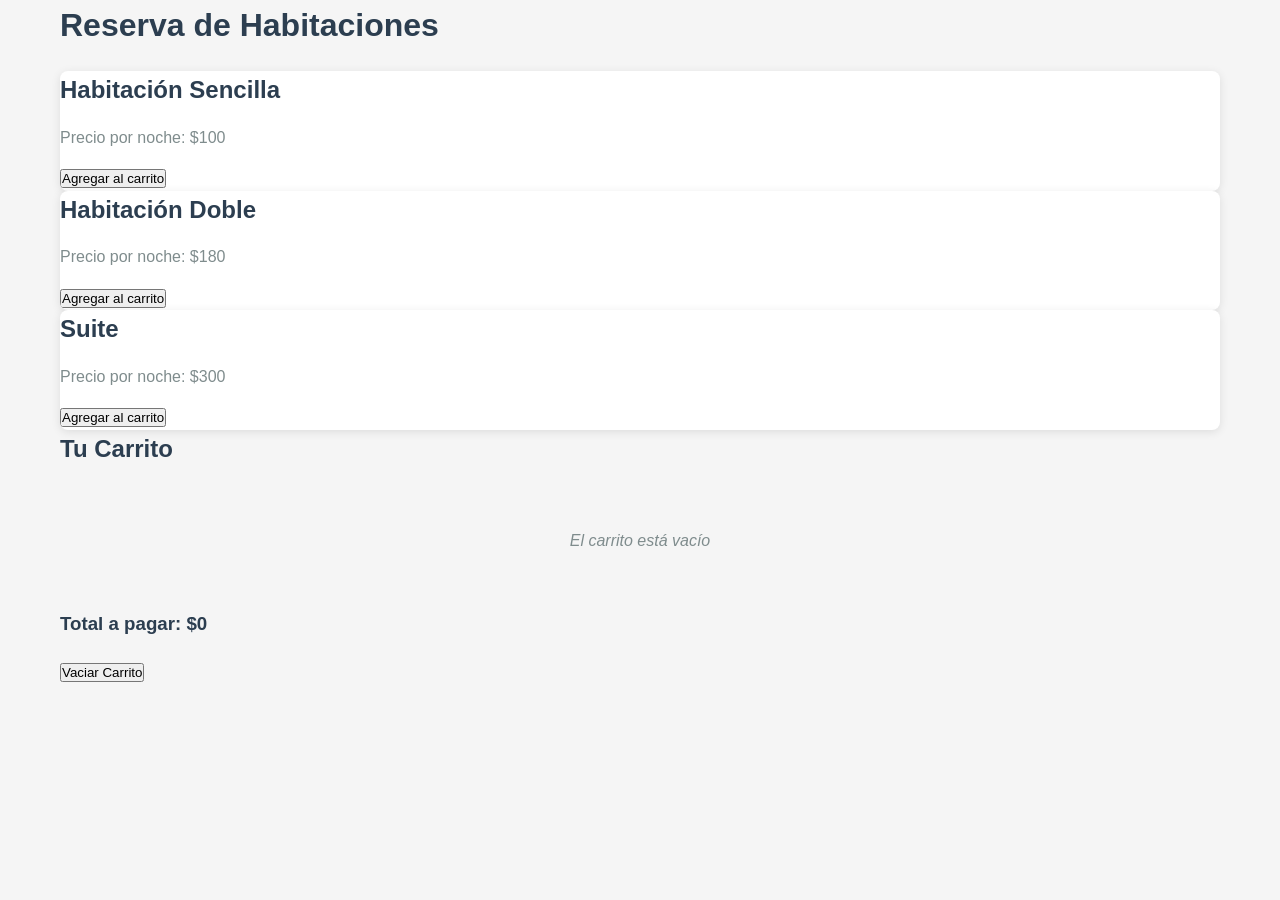
<file: carrito.html>
<!DOCTYPE html>
<html lang="es">
<head>
    <meta charset="UTF-8">
    <meta name="viewport" content="width=device-width, initial-scale=1.0">
    <title>Carrito de Reservas - Hotel</title>
    <link rel="stylesheet" href="styles.css">
</head>
<body>
    <div class="container">
        <h1>Reserva de Habitaciones</h1>
        
        <div class="habitaciones">
            <div class="habitacion" data-tipo="sencilla" data-precio="100">
                <h3>Habitación Sencilla</h3>
                <p>Precio por noche: $100</p>
                <button class="agregar">Agregar al carrito</button>
            </div>
            
            <div class="habitacion" data-tipo="doble" data-precio="180">
                <h3>Habitación Doble</h3>
                <p>Precio por noche: $180</p>
                <button class="agregar">Agregar al carrito</button>
            </div>
            
            <div class="habitacion" data-tipo="suite" data-precio="300">
                <h3>Suite</h3>
                <p>Precio por noche: $300</p>
                <button class="agregar">Agregar al carrito</button>
            </div>
        </div>
        
        <div class="carrito">
            <h2>Tu Carrito</h2>
            <div id="items-carrito">
                <!-- Los elementos del carrito se agregarán aquí -->
                <p class="carrito-vacio">El carrito está vacío</p>
            </div>
            <div class="total">
                <h3>Total a pagar: $<span id="total">0</span></h3>
            </div>
            <button id="vaciar-carrito">Vaciar Carrito</button>
        </div>
    </div>

    <script src="carrito.js"></script>
</body>
</html>
</file>
<file: styles.css>
/* Estilos generales */
:root {
    --color-primario: #2c3e50;
    --color-secundario: #3498db;
    --color-acento: #e74c3c;
    --color-texto: #333;
    --color-texto-claro: #7f8c8d;
    --color-fondo: #f5f5f5;
    --color-blanco: #ffffff;
    --sombra: 0 2px 10px rgba(0, 0, 0, 0.1);
    --transicion: all 0.3s ease;
}

* {
    margin: 0;
    padding: 0;
    box-sizing: border-box;
}

html {
    scroll-behavior: smooth;
}

body {
    font-family: 'Arial', sans-serif;
    line-height: 1.6;
    color: var(--color-texto);
    background-color: var(--color-fondo);
    overflow-x: hidden;
}

.container {
    width: 100%;
    max-width: 1200px;
    margin: 0 auto;
    padding: 0 20px;
}

h1, h2, h3, h4, h5, h6 {
    font-weight: 700;
    color: var(--color-primario);
    margin-bottom: 20px;
}

p {
    margin-bottom: 15px;
    color: var(--color-texto-claro);
}

a {
    text-decoration: none;
    color: var(--color-secundario);
    transition: var(--transicion);
}

a:hover {
    color: var(--color-acento);
}

.btn {
    display: inline-block;
    background-color: var(--color-secundario);
    color: var(--color-blanco);
    padding: 12px 25px;
    border-radius: 4px;
    font-weight: 600;
    text-transform: uppercase;
    letter-spacing: 1px;
    transition: var(--transicion);
    border: none;
    cursor: pointer;
    text-align: center;
}

.btn:hover {
    background-color: #2980b9;
    transform: translateY(-2px);
    box-shadow: 0 4px 8px rgba(0, 0, 0, 0.1);
}

.btn-secundario {
    background-color: var(--color-texto-claro);
}

.btn-secundario:hover {
    background-color: #6c757d;
}

.seccion {
    padding: 80px 0;
}

/* Barra de navegación */
.navbar {
    position: fixed;
    top: 0;
    left: 0;
    width: 100%;
    background-color: var(--color-blanco);
    box-shadow: 0 2px 10px rgba(0, 0, 0, 0.1);
    z-index: 1000;
    padding: 15px 0;
    transition: var(--transicion);
}

.navbar .container {
    display: flex;
    justify-content: space-between;
    align-items: center;
}

.logo h1 {
    margin: 0;
    font-size: 1.8rem;
    color: var(--color-primario);
}

.menu {
    display: flex;
    align-items: center;
}

.menu a {
    color: var(--color-primario);
    margin-left: 30px;
    font-weight: 500;
    position: relative;
    padding: 5px 0;
}

.menu a::after {
    content: '';
    position: absolute;
    bottom: 0;
    left: 0;
    width: 0;
    height: 2px;
    background-color: var(--color-secundario);
    transition: var(--transicion);
}

.menu a:hover::after,
.menu a.active::after {
    width: 100%;
}

.menu a.active {
    color: var(--color-secundario);
}

.carrito-icono {
    position: relative;
    margin-left: 30px;
    cursor: pointer;
    font-size: 1.5rem;
    color: var(--color-primario);
}

.contador-carrito {
    position: absolute;
    top: -10px;
    right: -10px;
    background-color: var(--color-acento);
    color: var(--color-blanco);
    border-radius: 50%;
    width: 20px;
    height: 20px;
    display: flex;
    justify-content: center;
    align-items: center;
    font-size: 0.7rem;
    font-weight: bold;
}

/* Hero Section */
.hero {
    height: 100vh;
    min-height: 600px;
    background: linear-gradient(rgba(0, 0, 0, 0.6), rgba(0, 0, 0, 0.6)),
                url('https://images.unsplash.com/photo-1566073771259-6a8506099945?ixlib=rb-1.2.1&auto=format&fit=crop&w=1950&q=80') no-repeat center center/cover;
    display: flex;
    align-items: center;
    text-align: center;
    color: var(--color-blanco);
    padding-top: 80px;
}

.hero-content {
    max-width: 800px;
    margin: 0 auto;
    padding: 0 20px;
}

.hero h1 {
    font-size: 3.5rem;
    margin-bottom: 20px;
    color: var(--color-blanco);
    text-shadow: 0 2px 4px rgba(0, 0, 0, 0.3);
}

.hero p {
    font-size: 1.2rem;
    margin-bottom: 30px;
    color: rgba(255, 255, 255, 0.9);
}

/* Sección de Habitaciones */
.habitaciones-grid {
    display: grid;
    grid-template-columns: repeat(auto-fill, minmax(350px, 1fr));
    gap: 30px;
    margin-top: 40px;
}

.habitacion {
    background: var(--color-blanco);
    border-radius: 8px;
    overflow: hidden;
    box-shadow: var(--sombra);
    transition: var(--transicion);
    position: relative;
}

.habitacion:hover {
    transform: translateY(-10px);
    box-shadow: 0 10px 20px rgba(0, 0, 0, 0.15);
}

.habitacion.destacada {
    border: 2px solid var(--color-secundario);
}

.etiqueta-destacado {
    position: absolute;
    top: 15px;
    right: -30px;
    background-color: var(--color-acento);
    color: var(--color-blanco);
    padding: 5px 30px;
    transform: rotate(45deg);
    font-size: 0.8rem;
    font-weight: bold;
    box-shadow: 0 2px 5px rgba(0, 0, 0, 0.2);
}

.habitacion-img {
    height: 220px;
    background-size: cover;
    background-position: center;
}

.habitacion-info {
    padding: 25px;
}

.habitacion h3 {
    font-size: 1.5rem;
    margin-bottom: 15px;
    color: var(--color-primario);
}

.servicios-lista {
    list-style: none;
    margin: 20px 0;
    padding: 0;
    display: grid;
    grid-template-columns: 1fr 1fr;
    gap: 10px;
}

.servicios-lista li {
    display: flex;
    align-items: center;
    font-size: 0.9rem;
    color: var(--color-texto-claro);
}

.servicios-lista i {
    margin-right: 8px;
    color: var(--color-secundario);
}

.precio {
    display: flex;
    justify-content: space-between;
    align-items: center;
    margin-top: 20px;
    padding-top: 20px;
    border-top: 1px solid #eee;
}

.precio span {
    font-size: 1.5rem;
    font-weight: bold;
    color: var(--color-primario);
}

.btn-agregar {
    background-color: var(--color-secundario);
    color: var(--color-blanco);
    border: none;
    padding: 10px 20px;
    border-radius: 4px;
    cursor: pointer;
    font-weight: 600;
    transition: var(--transicion);
}

.btn-agregar:hover {
    background-color: #2980b9;
    transform: translateY(-2px);
}

/* Sección de Servicios */
.servicios {
    background-color: #f9f9f9;
}

.servicios-grid {
    display: grid;
    grid-template-columns: repeat(auto-fit, minmax(250px, 1fr));
    gap: 30px;
    margin-top: 40px;
}

.servicio {
    text-align: center;
    padding: 30px 20px;
    background: var(--color-blanco);
    border-radius: 8px;
    box-shadow: var(--sombra);
    transition: var(--transicion);
}

.servicio:hover {
    transform: translateY(-5px);
    box-shadow: 0 10px 20px rgba(0, 0, 0, 0.1);
}

.servicio i {
    font-size: 3rem;
    color: var(--color-secundario);
    margin-bottom: 20px;
}

.servicio h3 {
    margin-bottom: 15px;
    font-size: 1.3rem;
}

/* Sección de Contacto */
.contacto-grid {
    display: grid;
    grid-template-columns: 1fr 1fr;
    gap: 50px;
    margin-top: 40px;
}

.info-contacto h3,
.formulario-contacto h3 {
    margin-bottom: 25px;
    padding-bottom: 15px;
    border-bottom: 2px solid var(--color-secundario);
    display: inline-block;
}

.info-contacto p {
    margin-bottom: 15px;
    display: flex;
    align-items: center;
}

.info-contacto i {
    margin-right: 10px;
    color: var(--color-secundario);
    width: 20px;
    text-align: center;
}

.redes-sociales {
    margin-top: 30px;
}

.redes-sociales a {
    display: inline-flex;
    justify-content: center;
    align-items: center;
    width: 40px;
    height: 40px;
    background-color: var(--color-secundario);
    color: var(--color-blanco);
    border-radius: 50%;
    margin-right: 10px;
    font-size: 1.2rem;
    transition: var(--transicion);
}

.redes-sociales a:hover {
    background-color: var(--color-acento);
    transform: translateY(-3px);
}

.form-group {
    margin-bottom: 20px;
}

.form-group input,
.form-group textarea {
    width: 100%;
    padding: 12px 15px;
    border: 1px solid #ddd;
    border-radius: 4px;
    font-family: 'Arial', sans-serif;
    font-size: 1rem;
    transition: var(--transicion);
}

.form-group input:focus,
.form-group textarea:focus {
    border-color: var(--color-secundario);
    outline: none;
    box-shadow: 0 0 0 3px rgba(52, 152, 219, 0.2);
}

.form-group textarea {
    resize: vertical;
    min-height: 120px;
}

/* Carrito de Compras */
.carrito-lateral {
    position: fixed;
    top: 0;
    right: -400px;
    width: 100%;
    max-width: 400px;
    height: 100vh;
    background-color: var(--color-blanco);
    box-shadow: -2px 0 10px rgba(0, 0, 0, 0.1);
    z-index: 1100;
    transition: var(--transicion);
    display: flex;
    flex-direction: column;
}

.carrito-lateral.activo {
    right: 0;
}

.carrito-cabecera {
    display: flex;
    justify-content: space-between;
    align-items: center;
    padding: 20px;
    border-bottom: 1px solid #eee;
}

.carrito-cabecera h3 {
    margin: 0;
    font-size: 1.5rem;
}

#cerrar-carrito {
    background: none;
    border: none;
    font-size: 2rem;
    cursor: pointer;
    color: var(--color-texto-claro);
    transition: var(--transicion);
    line-height: 1;
    padding: 0 10px;
}

#cerrar-carrito:hover {
    color: var(--color-acento);
}

.carrito-contenido {
    flex: 1;
    overflow-y: auto;
    padding: 20px;
}

.item-carrito {
    display: flex;
    justify-content: space-between;
    align-items: center;
    padding: 15px 0;
    border-bottom: 1px solid #eee;
}

.item-carrito:last-child {
    border-bottom: none;
}

.item-info h4 {
    margin: 0 0 5px 0;
    font-size: 1rem;
}

.item-precio {
    font-weight: bold;
    color: var(--color-primario);
}

.item-cantidad {
    display: flex;
    align-items: center;
    margin-top: 5px;
}

.item-cantidad button {
    background-color: #f0f0f0;
    border: 1px solid #ddd;
    width: 25px;
    height: 25px;
    display: flex;
    justify-content: center;
    align-items: center;
    cursor: pointer;
    font-size: 1rem;
    transition: var(--transicion);
}

.item-cantidad button:hover {
    background-color: #e0e0e0;
}

.item-cantidad span {
    margin: 0 10px;
    min-width: 20px;
    text-align: center;
}

.eliminar-item {
    background: none;
    border: none;
    color: var(--color-acento);
    cursor: pointer;
    font-size: 1.2rem;
    margin-left: 15px;
    transition: var(--transicion);
}

.eliminar-item:hover {
    color: #c0392b;
}

.carrito-total {
    padding: 20px;
    border-top: 1px solid #eee;
    text-align: right;
}

.carrito-total h4 {
    font-size: 1.3rem;
    margin-bottom: 20px;
}

.carrito-total .btn {
    width: 100%;
    margin-bottom: 10px;
}

.carrito-vacio {
    text-align: center;
    color: var(--color-texto-claro);
    font-style: italic;
    padding: 40px 0;
}

.overlay {
    position: fixed;
    top: 0;
    left: 0;
    width: 100%;
    height: 100%;
    background-color: rgba(0, 0, 0, 0.5);
    z-index: 1000;
    display: none;
}

/* Notificaciones */
.notificacion {
    position: fixed;
    bottom: 20px;
    right: 20px;
    background-color: #2ecc71;
    color: white;
    padding: 15px 25px;
    border-radius: 5px;
    box-shadow: 0 2px 10px rgba(0, 0, 0, 0.2);
    z-index: 1100;
    opacity: 0;
    transition: opacity 0.3s ease;
}

.notificacion.mostrar {
    opacity: 1;
}

/* Footer */
.footer {
    background-color: var(--color-primario);
    color: var(--color-blanco);
    padding: 60px 0 20px;
}

.footer-contenido {
    display: grid;
    grid-template-columns: repeat(auto-fit, minmax(250px, 1fr));
    gap: 40px;
    margin-bottom: 40px;
}

.footer-seccion h4 {
    color: var(--color-blanco);
    margin-bottom: 20px;
    font-size: 1.2rem;
    position: relative;
    padding-bottom: 10px;
}

.footer-seccion h4::after {
    content: '';
    position: absolute;
    bottom: 0;
    left: 0;
    width: 50px;
    height: 2px;
    background-color: var(--color-secundario);
}

.footer-seccion p,
.footer-seccion a {
    color: rgba(255, 255, 255, 0.8);
    margin-bottom: 10px;
    display: block;
    transition: var(--transicion);
}

.footer-seccion a:hover {
    color: var(--color-secundario);
    padding-left: 5px;
}

.footer-seccion ul {
    list-style: none;
    padding: 0;
}

.footer-seccion ul li {
    margin-bottom: 10px;
}

.footer-derechos {
    text-align: center;
    padding-top: 20px;
    border-top: 1px solid rgba(255, 255, 255, 0.1);
    font-size: 0.9rem;
    color: rgba(255, 255, 255, 0.6);
}

/* Estilos responsivos */
@media (max-width: 992px) {
    .contacto-grid {
        grid-template-columns: 1fr;
    }
    
    .info-contacto {
        margin-bottom: 40px;
    }
}

@media (max-width: 768px) {
    .menu {
        position: fixed;
        top: 80px;
        left: -100%;
        width: 80%;
        height: calc(100vh - 80px);
        background-color: var(--color-blanco);
        flex-direction: column;
        align-items: flex-start;
        padding: 20px;
        box-shadow: 2px 0 10px rgba(0, 0, 0, 0.1);
        transition: var(--transicion);
    }
    
    .menu.activo {
        left: 0;
    }
    
    .menu a {
        margin: 15px 0;
        font-size: 1.1rem;
    }
    
    .carrito-icono {
        margin-left: auto;
        margin-right: 20px;
    }
    
    .menu-btn {
        display: block;
    }
    
    .hero h1 {
        font-size: 2.5rem;
    }
    
    .habitaciones-grid {
        grid-template-columns: 1fr;
    }
    
    .carrito-lateral {
        width: 100%;
        max-width: 100%;
    }
}

@media (max-width: 576px) {
    .hero h1 {
        font-size: 2rem;
    }
    
    .hero p {
        font-size: 1rem;
    }
    
    .servicios-lista {
        grid-template-columns: 1fr;
    }
    
    .precio {
        flex-direction: column;
        align-items: flex-start;
    }
    
    .btn-agregar {
        width: 100%;
        margin-top: 10px;
    }
}

/* Animaciones */
@keyframes fadeIn {
    from { opacity: 0; transform: translateY(20px); }
    to { opacity: 1; transform: translateY(0); }
}

.animate-fadeIn {
    animation: fadeIn 0.5s ease forwards;
}

/* Clases de utilidad */
.text-center { text-align: center; }
.mb-0 { margin-bottom: 0 !important; }
.mt-0 { margin-top: 0 !important; }
</file>
